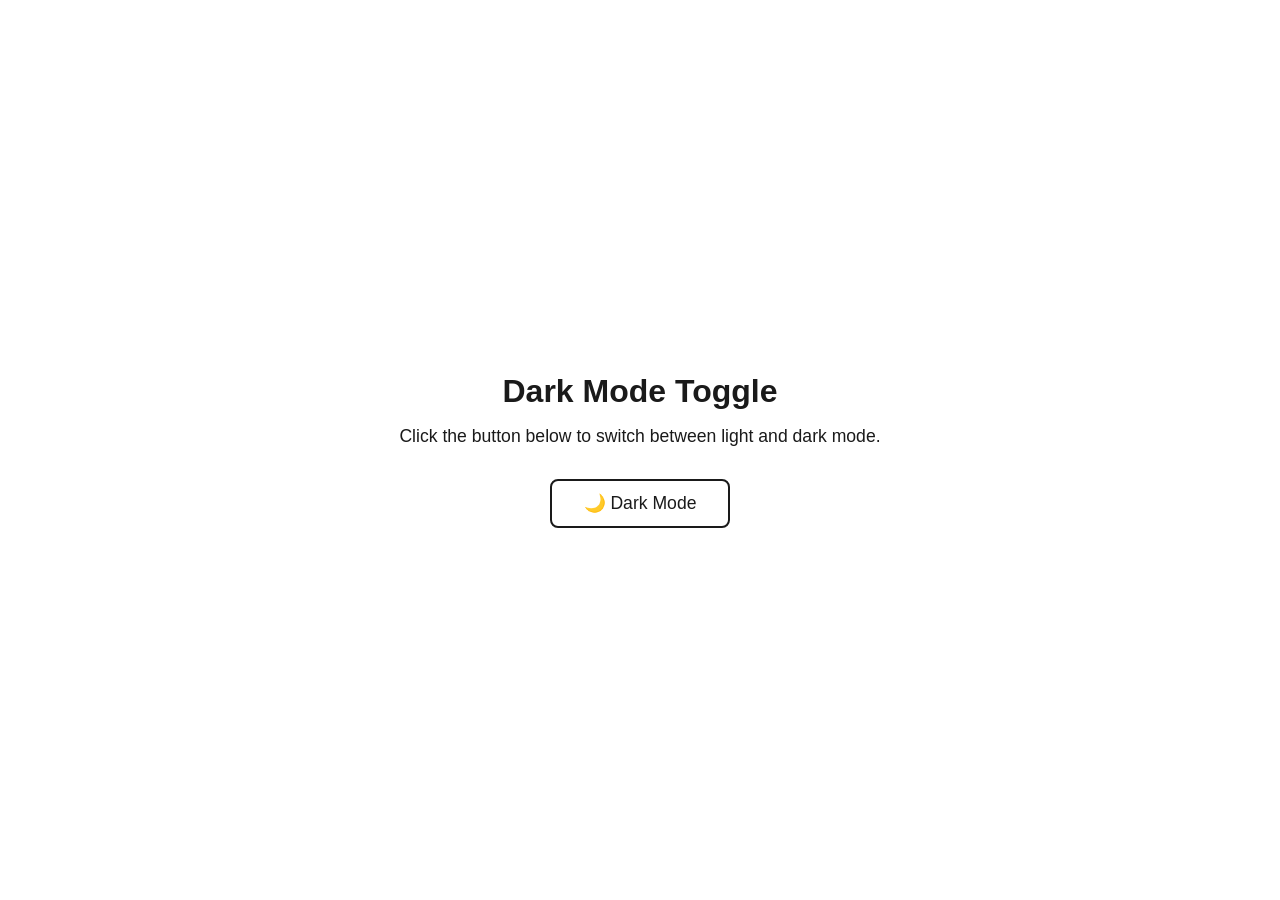
<file: dark-mode-toggle/index.html>
<!DOCTYPE html>
<html lang="en">
<head>
  <meta charset="UTF-8">
  <meta name="viewport" content="width=device-width, initial-scale=1.0">
  <title>Dark Mode Toggle</title>
  <link rel="stylesheet" href="style.css">
</head>
<body>
  <div class="container">
    <h1>Dark Mode Toggle</h1>
    <p>Click the button below to switch between light and dark mode.</p>
    <button id="toggleBtn" class="toggle-btn">🌙 Dark Mode</button>
  </div>
  <script src="script.js"></script>
</body>
</html>
</file>
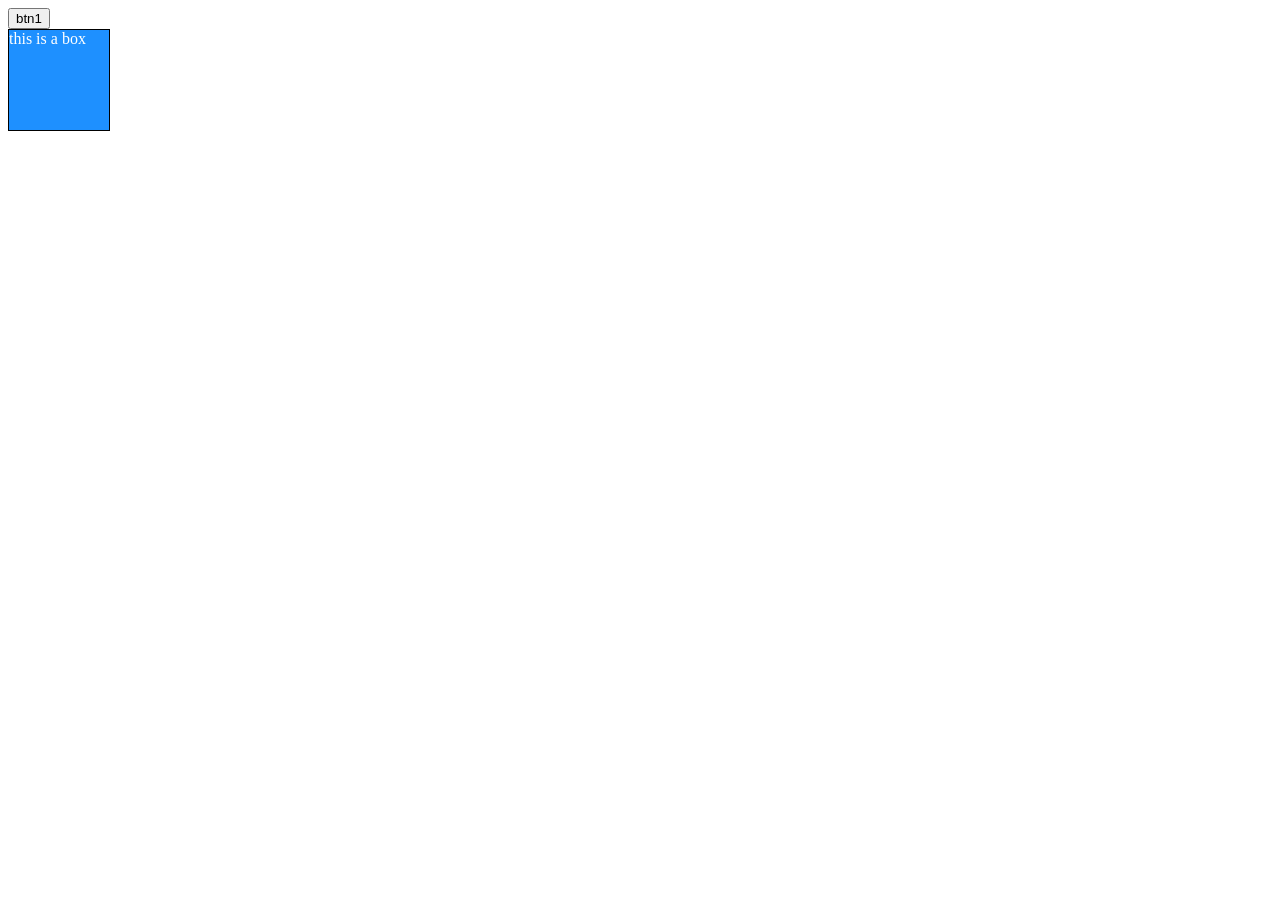
<file: events/index.html>
<!DOCTYPE html>
<html lang="en">

<head>
    <meta charset="UTF-8">
    <meta name="viewport" content="width=device-width, initial-scale=1.0">
    <title>Events in JS</title>
    <link rel="stylesheet" href="style.css" />

</head>

<body>
    <!-- Event handling in html file but this not best practices. -->
    <!-- <button onclick="console.log('button was clicked');alert('hello!')">Click me!</button>
    <button ondblclick="console.log('button was clicked 2x');alert('hello!')">Click me 2 times!</button>
    <div onmouseover="console.log('you are inside div');">this is a box</div>
    -->

    <!-- <button id="btn1">click me!</button>
    <div>this is div</div> -->

    <button id="btn1">btn1</button>
    <div>this is a box</div>


    <script src="script.js"></script>


</body>

</html>
</file>
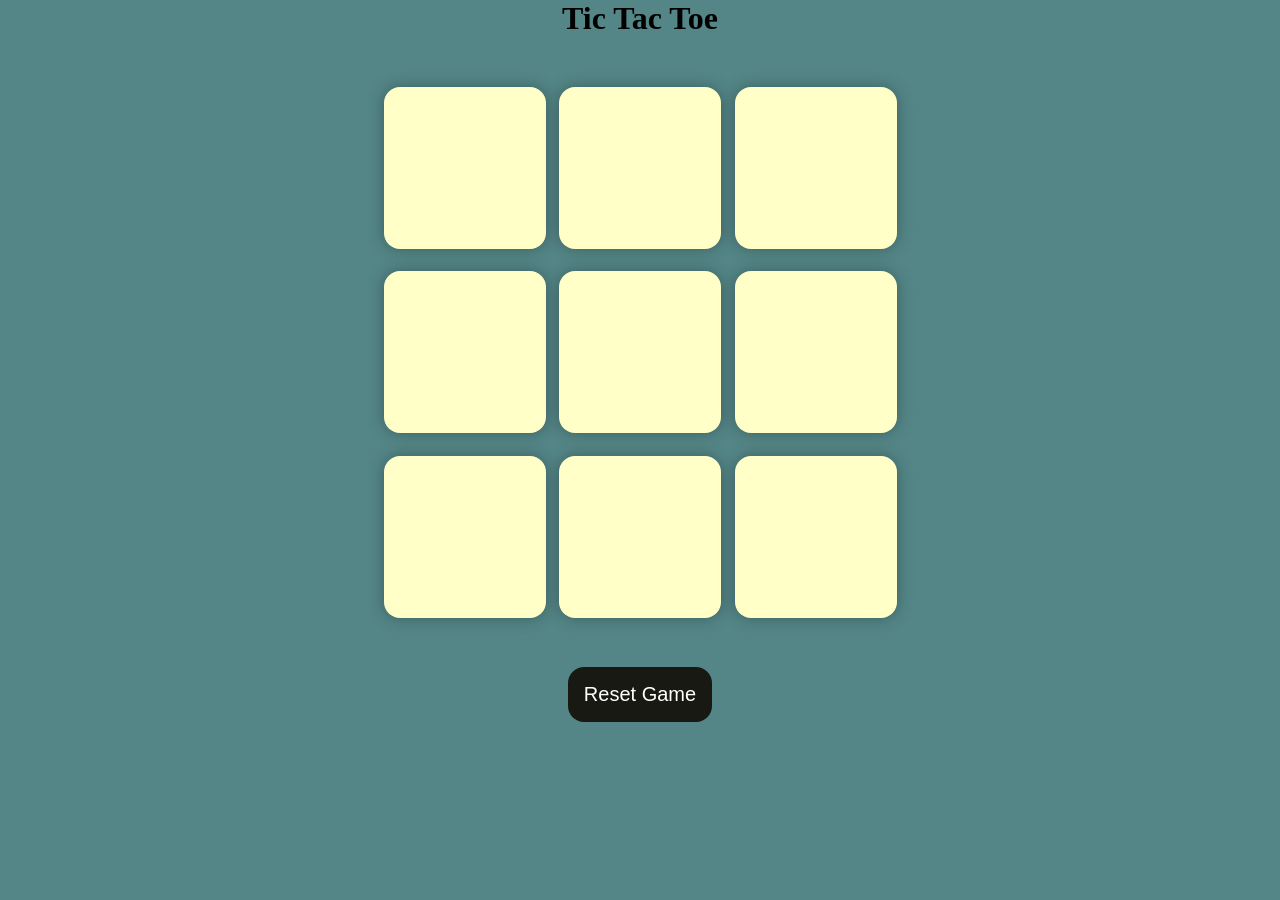
<file: tic-tac-toe/index.html>
<!DOCTYPE html>
<html lang="en">

<head>
    <meta charset="UTF-8">
    <meta name="viewport" content="width=device-width, initial-scale=1.0">
    <title>Tic-Tac-Toe</title>
    <link rel="stylesheet" href="style.css">
</head>

<body>
    <div class="msg-container hide">
        <p id="msg">Winner</p>
        <button id="new-btn">New Game</button>
    </div>
    <main>
        <h1>Tic Tac Toe</h1>
        <div class="container">
            <div class="game">
                <button class="box"></button>
                <button class="box"></button>
                <button class="box"></button>
                <button class="box"></button>
                <button class="box"></button>
                <button class="box"></button>
                <button class="box"></button>
                <button class="box"></button>
                <button class="box"></button>

            </div>
        </div>
        <button id="reset-btn">Reset Game</button>
    </main>
    <script src="app.js"></script>
</body>

</html>
</file>
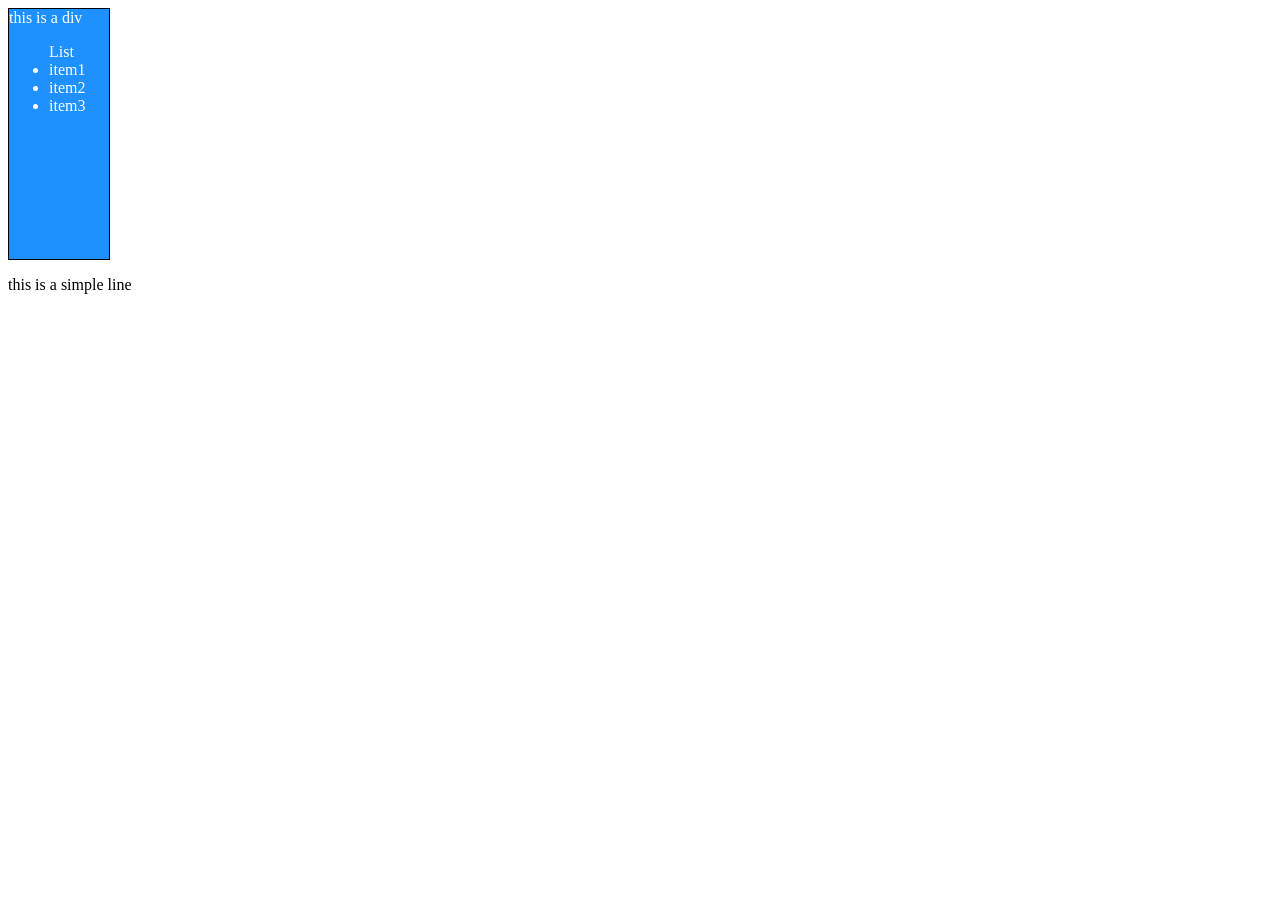
<file: dom/example2/index.html>
<!DOCTYPE html>
<html lang="en">

<head>
    <meta charset="UTF-8">
    <meta name="viewport" content="width=device-width, initial-scale=1.0">
    <title>JS with Apna College</title>
    <link rel="stylesheet" href="style.css">
</head>

<body>
    <!-- <h2>Hello JavaScript!</h2>
    <div class="box">first div</div>
    <div class="box">second div</div>
    <div class="box">third div</div> -->

    <!-- <div id="box" name="JSDiv">this is div</div>
    <p class="para">this is simple div</p> -->

    <div id="box" name="JSDiv">
        this is a div
        <ul>
            List
            <li>item1</li>
            <li>item2</li>
            <li>item3</li>
        </ul>
    </div>
    <p class="para">this is a simple line</p>
    <script src="script.js"></script>
</body>

</html>
</file>
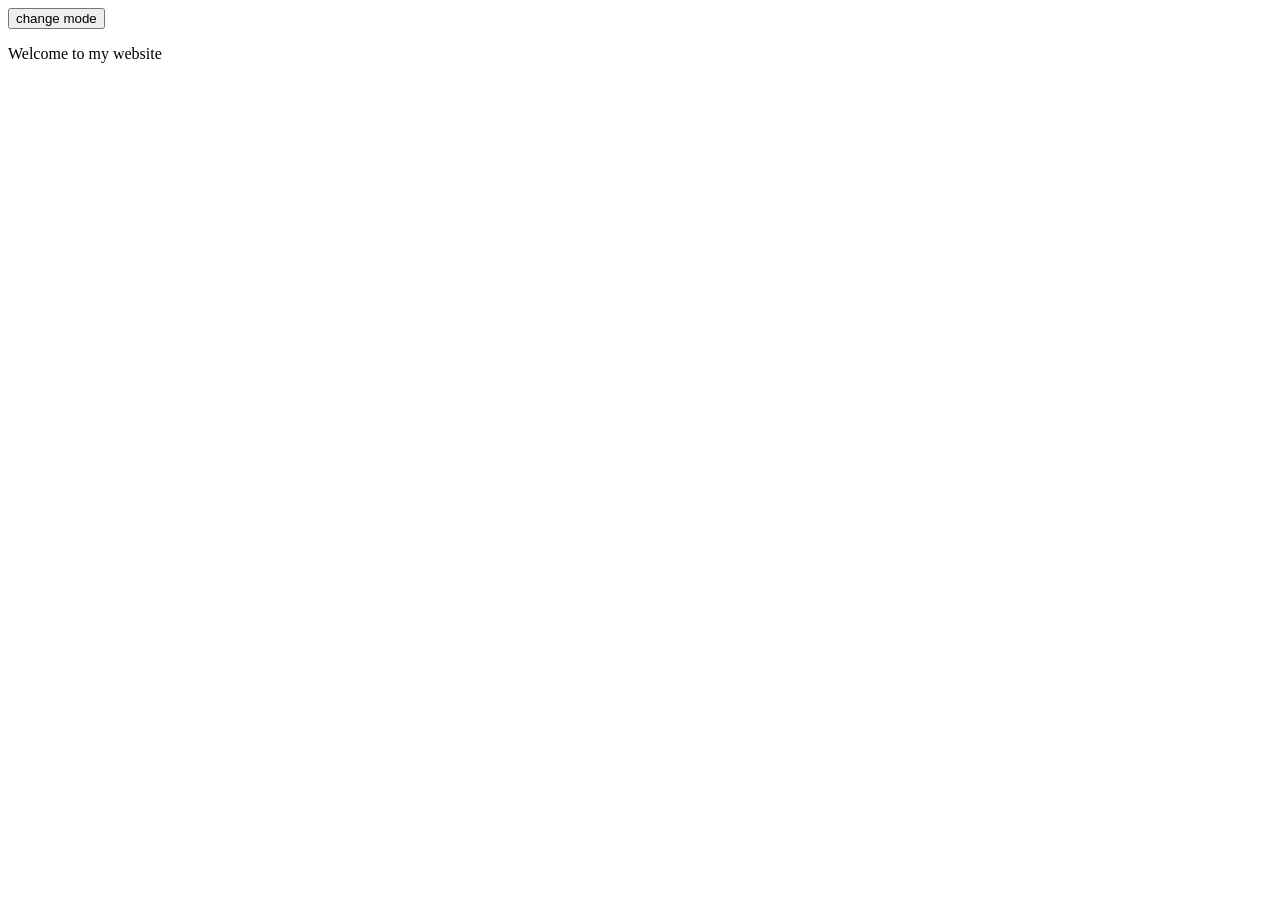
<file: events/practice/index.html>
<!DOCTYPE html>
<html lang="en">
<head>
    <meta charset="UTF-8">
    <meta name="viewport" content="width=device-width, initial-scale=1.0">
    <title>Event in JS</title>
    <link rel="stylesheet" href="style.css">
</head>
<body>
    <button id="mode">change mode</button>
    <p>Welcome to my website</p>
    <script src="script.js"></script>
</body>
</html>
</file>
<file: dark-mode-toggle/style.css>
* {
  margin: 0;
  padding: 0;
  box-sizing: border-box;
}

body {
  font-family: 'Segoe UI', Tahoma, Geneva, Verdana, sans-serif;
  display: flex;
  justify-content: center;
  align-items: center;
  min-height: 100vh;
  transition: background-color 0.3s ease, color 0.3s ease;
}

body.light-mode {
  background-color: #ffffff;
  color: #1a1a1a;
}

body.dark-mode {
  background-color: #1a1a1a;
  color: #f0f0f0;
}

.container {
  text-align: center;
  padding: 2rem;
}

h1 {
  margin-bottom: 1rem;
  font-size: 2rem;
}

p {
  margin-bottom: 2rem;
  font-size: 1.1rem;
}

.toggle-btn {
  padding: 12px 32px;
  font-size: 1.1rem;
  border: 2px solid currentColor;
  border-radius: 8px;
  cursor: pointer;
  background: transparent;
  color: inherit;
  transition: all 0.3s ease;
}

.toggle-btn:hover {
  opacity: 0.8;
  transform: scale(1.05);
}
</file>
<file: events/style.css>
div {
    height: 100px;
    width: 100px;
    background-color: dodgerblue;
    color: white;
    border: 1px solid black;
}
</file>
<file: tic-tac-toe/style.css>
* {
    margin: 0;
    padding: 0;
}

body {
    background-color: #548687;
    text-align: center;
}

.container {
    height: 70vh;
    display: flex;
    justify-content: center;
    align-items: center;
}

.game {
    height: 60vmin;
    width: 60vmin;
    display: flex;
    flex-wrap: wrap;
    justify-content: center;
    align-items: center;
    gap: 1.5vmin;
}

.box {
    height: 18vmin;
    width: 18vmin;
    border-radius: 1rem;
    border: none;
    box-shadow: 0 0 1rem rgba(0, 0, 0, 0.3);
    font-size: 8vmin;
    background-color: #ffffc7;
}

.box:disabled {
    opacity: 1;
}

.box.o {
    color: #b0413e;
}

.box.x {
    color: #1f5f99;
}

#reset-btn {
    padding: 1rem;
    font-size: 1.25rem;
    background-color: #191913;
    color: #fff;
    border-radius: 1rem;
    border: none;

}

#new-btn{
    padding: 1rem;
    font-size: 1.25rem;
    background-color: #191913;
    color: #fff;
    border-radius: 1rem;
    border: none;
}

#msg{
    color: #ffffc7;
    font-size: 5vmin;
}

.msg-container{
    height: 80vmin;
    display: flex;
    justify-content: center;
    align-items: center;
    flex-direction: column;
    gap: 4rem;
}

.hide{
    display: none;
}
</file>
<file: dom/example2/style.css>
/* .box{
    height: 100px;
    width: 100px;
    border: 1px solid black;
    margin: 5px;
    text-align: center;
    background-color: aquamarine;
} */

/* #box {
    height: 100px;
    width: 100px;
    background-color: dodgerblue;
    color: white;
    border: 1px solid black;
} */

#box {
    height: 250px;
    width: 100px;
    background-color: dodgerblue;
    color: white;
    border: 1px solid black;
}
</file>
<file: events/practice/style.css>
.dark {
    background-color: black;
    color: white;
}

.light {
    background-color: white;
    color: black;
}
</file>
